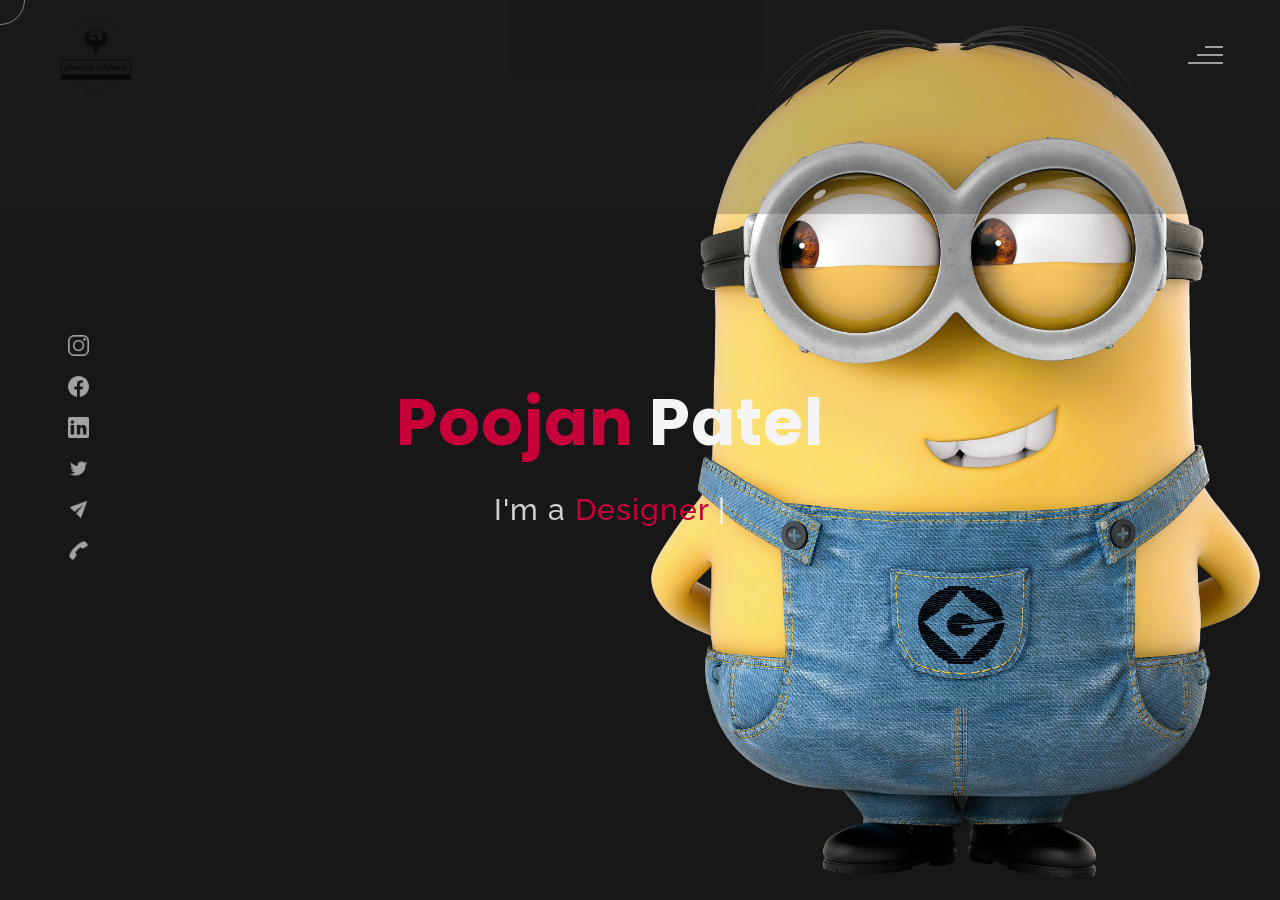
<file: index.html>
<!DOCTYPE html>
<html lang="en">
<head>
    <meta charset="UTF-8">
    <meta name="viewport" content="width=device-width, initial-scale=1.0">
    <meta name="description" content="Willy Wonkas - Personal Portfolio Website Template" />
	<meta name="keywords" content="blog, business card, creative, creative portfolio, cv theme, online resume, personal, portfolio, professional cv, responsive portfolio, resume, resume theme, vcard" />
	<meta name="author" content="willy wonka" />
    <title>Willy Wonkas - Personal Portfolio Website Template</title>
  <!--favicon-img--> 
   <link rel="icon" type="image/png" href="images/favicon.png">
   <!--favicon-img-->
   <!--main css file should not be removed -->
    <link rel="stylesheet" href="css/index.css">
    <!--main css file-->
    <script src="https://cdnjs.cloudflare.com/ajax/libs/gsap/3.2.6/gsap.min.js"></script>
</head>
<body>
    <!--contains all the div-->
    <div id="all">
    <!--mouse  follower-->
        <div class="cursor"></div>
    <!--mouse  follower-->
    <!--loader-->
        <div id="loader">
            <span class="color">Poojan </span>Patel 
        </div>
    <!--loader-end-->
    <!--link-screen-->
        <div id="breaker">
        </div>
        <div id="breaker-two">
        </div>
    <!--link-screen-->
        <!--Main-Section-->
        <!--Navigator-fullscreen-->
        <div id="navigation-content">
            <div class="logo">
                <img src="images/willy wonka logo.png" alt="logo">
            </div>
            <div class="navigation-close">
                <span class="close-first"></span>
                <span class="close-second"></span>
            </div>
            <div class="navigation-links">
                <a href="#" data-text="HOME" id="home-link" >HOME</a>
                <a href="#" data-text="ABOUT" id="about-link" >ABOUT</a>
                <a href="#" data-text="BLOG" id="blog-link" >BLOG</a>
                <a href="#" data-text="PORTFOLIO" id="portfolio-link" >PORTFOLIO</a>
                <a href="#" data-text="CONTACT" id="contact-link" >CONTACT</a>
            </div>
        </div>
        <!--Navigator-Fullscreen END-->
          <!--Home Page-->
        <!--Menubar-->
        <div id="navigation-bar">
            <img src="images/willy wonka logo.png" alt="logo">
            <div class="menubar">
                <span class="first-span"></span>
                <span class="second-span"></span>
                <span class="third-span"></span>
            </div>
        </div>
        <!--Menubar End-->
          <!--Header-->
        <div id="header">
            <div id="particles"></div>
              <!--Social Media Links-->
            <div class="social-media-links">
               <a href="https://www.instagram.com/"><img src="images/instagram logo.png" class="social-media" alt="instagram-logo"></a>
                <a href="https://www.facebook.com/"><img src="images/facebook logo.png" class="social-media" alt="facebook-logo"></a>
                <a href="https://www.linkedin.com/"><img src="images/linkedin logo.png" class="social-media" alt="linkedin-logo"></a>
                <a href="https://twitter.com/"><img src="images/twitter logo.png" class="social-media" alt="twitter-logo"></a>
                <a href="Mailto:sakarvadiyap@gmail.com"><img src="images/mail.png" alt="email-pic" class="social-media"></a>
                <a href="Tel:8469980341"><img src="images/call.png" alt="phone-pic" class="social-media"></a>
            </div>
            <!--Social Media Links end-->
            <div class="header-content">
                <div class="header-content-box">
                <div class="firstline"><span class="color">Poojan </span>Patel</div>
                <div class="secondline">
                I'm a
            <span class="txt-rotate color" data-period="1200"data-rotate='[ " Designer.", " Designer.", " Freelancer." ]'></span>
            <span class="slash">|</span>
        </div>   
            </div>
            </div>
            <!--header image-->
            <div class="header-image">
            <img src="images/man.webp" alt="man.webp">
            </div>
            <!--header image end-->
        </div>
           <!--Header End-->
        <!--HomePage End-->
        <!--Main-Section End-->
        <!--about-->
        <div id="about">
            <div class="color-changer">
            <div class="color-panel">
                <img src="images/gear.png" alt="">
            </div>
            <div class="color-selector">
                <div class="heading">Custom Colors</div>
                <div class="colors">
                    <ul >
                    <li>
                        <a href="#0" class="color-red " title="color-red"></a>
                    </li>
                    <li>
                        <a href="#0" class="color-purple" title="color-purple"></a>
                    </li>
                    <li>
                        <a href="#0" class="color-malt" title="color-malt"></a>
                    </li>
                    <li>
                        <a href="#0" class="color-green" title="color-green"></a>
                    </li>
                    <li>
                        <a href="#0" class="color-blue" title="color-blue"></a>
                    </li>
                    <li>
                        <a href="#0" class="color-orange" title="color-orange"></a>
                    </li>
                    </ul>
                </div>
            </div>
            </div>
            <!--about content-->
            <div id="about-content">
                <div class="about-header">
                    About <span class="color">Me</span>
                    <span class ="header-caption">Get to Know <span class="color"> me.</span></span>
                </div>
                <div class="about-main">
            <div class="about-first-paragraph wow">
            <!--about description-->
               <span class="about-first-line">
                    I'm creative 
                    <span class="txt-rotate color" data-period="12000"data-rotate='[ " Designer.", " Designer.", " Freelancer." ]'></span>
                     based in Gujarat , India </span>
                     <br>
               <span class="about-second-line"> With 2 years of experience as a professional Web developer, I have acquired the skills and knowledge necessary to make your project a success. I enjoy every step while working.</span>
               <div class="cv">
                <a href="#"><button>Download <span class="colors">CV</span></button></a>
            </div>
            </div>
            <!--about picture-->
            <div class="about-img">
                <img src="images/about.jpg" alt="Your Image">
            </div>
            </div>
    
            </div>
            <!--services start-->
            <div id="services">
                <div class="color-changer">
                    <div class="color-panel">
                        <img src="images/gear.png" alt="">
                    </div>
                    <div class="color-selector">
                        <div class="heading">Custom Colors</div>
                        <div class="colors">
                            <ul >
                            <li>
                                <a href="#0" class="color-red " title="color-red"></a>
                            </li>
                            <li>
                                <a href="#0" class="color-purple" title="color-purple"></a>
                            </li>
                            <li>
                                <a href="#0" class="color-malt" title="color-malt"></a>
                            </li>
                            <li>
                                <a href="#0" class="color-green" title="color-green"></a>
                            </li>
                            <li>
                                <a href="#0" class="color-blue" title="color-blue"></a>
                            </li>
                            <li>
                                <a href="#0" class="color-orange" title="color-orange"></a>
                            </li>
                            </ul>
                        </div>
                    </div>
                    </div>
            <!--services header-->
                    <div class="services-heading wow">
                        <span class="color">My</span> Services
                    </div>
            <!--services header end-->
            <!--services content-->
                    <div class="services-content">
                           <div class="service-one service wow">
                               <div class="service-img">
                               <img src="images/coding.png" alt="service-one">
                               </div>
                               <div class="service-description">
                                <h2>Web Devloping</h2>
                                <p>Expert web development services: creating dynamic, user-friendly websites tailored to your needs</p>
                               </div>
                           </div>
                           <div class="service-two service wow">
                               <div class="service-img">
                               <img src="images/instagram.png" alt="service-two">
                               </div>
                               <div class="service-description">
                                <h2>Social Media</h2>
                                <p>Strategic social media management: Engage, grow, and thrive with tailored content and targeted audience outreach.</p>
                               </div>
                           </div>
                           <div class="service-three service wow">
                            <div class="service-img">
                               <img src="images/bulb.png" alt="service-three">
                            </div>
                            <div class="service-description">
                                <h2>Creative Designing</h2>
                                <p>Innovative creative design solutions: Transforming ideas into captivating visuals that leave a lasting impression.</p>
                            </div>
                        </div>
                    </div>
            </div>
            <!--services content end-->
            <!--services end-->
            <div id="skills">
                <div class="skills-header">
                     My <span class="color"> Skills</span>
                </div>
                <div class="skills-content " style="text-align: center;">
                    <div class="skill-html skill">
                        <div class="skill-text">
                    <div class="html">
                        HTML/CSS
                    </div>
                        </div>
                    <div class="html-prog wow prog">
                 <div class="html-progress wow">95%</div>
                    </div>
                    </div>
                    <div class="skill-html skill">
                        <div class="skill-text">
                    <div class="html">
                      Javascript
                    </div>
                        </div>
                    <div class="html-prog wow prog">
                 <div class="js-progress wow">90%</div>
                    </div>
                    </div>
                    <div class="skill-html skill">
                        <div class="skill-text">
                    <div class="html">
                        Angular
                    </div>
                        </div>
                    <div class="html-prog wow prog">
                 <div class="angular-progress wow">80%</div>
                    </div>
                    </div>
                    <div class="skill-html skill">
                        <div class="skill-text">
                    <div class="html">
                        Node Js
                    </div>
                        </div>
                    <div class="html-prog wow prog">
                 <div class="node-progress wow">80%</div>
                    </div>
                    </div>
                    <div class="skill-html skill">
                        <div class="skill-text">
                    <div class="html">
                        SEO
                    </div>
                        </div>
                    <div class="html-prog wow prog">
                 <div class="seo-progress wow">94%</div>
                    </div>
                    </div>
                    <div class="skill-html skill">
                        <div class="skill-text">
                    <div class="html">
                        Nest Js
                    </div>
                        </div>
                    <div class="html-prog wow prog">
                 <div class="Nest-progress wow">80%</div>
                    </div>
                    </div>
                </div>
            </div>
    <!--copyright-section You Can Remove After Downloading-->
            <div class="footer">
             <div class="footer-text">
                 <img src="./images/copyright.png" alt="copyright-img" class="images" height="14px"> phoenix infotech
             </div>
            </div>
    <!--copyright-section-->
        </div>
        <!--about end-->
        <!--portfolio-->
        <div id="portfolio">
            <div class="color-changer">
                <div class="color-panel">
                    <img src="images/gear.png" alt="">
                </div>
                <div class="color-selector">
                    <div class="heading">Custom Colors</div>
                    <div class="colors">
                        <ul >
                        <li>
                            <a href="#0" class="color-red " title="color-red"></a>
                        </li>
                        <li>
                            <a href="#0" class="color-purple" title="color-purple"></a>
                        </li>
                        <li>
                            <a href="#0" class="color-malt" title="color-malt"></a>
                        </li>
                        <li>
                            <a href="#0" class="color-green" title="color-green"></a>
                        </li>
                        <li>
                            <a href="#0" class="color-blue" title="color-blue"></a>
                        </li>
                        <li>
                            <a href="#0" class="color-orange" title="color-orange"></a>
                        </li>
                        </ul>
                    </div>
                </div>
                </div>
            <div class="portfolio-header"> <span class="color"> My </span> Portfolio
            <span class ="header-caption"> Some Of My <span class="color"> Works</span></span></div>
             <div id="portfolio-content">
                 <div class="portfolio portfolio-first">
                     <div class="portfolio-image">
                        <img src="images/portfolio-first.jpg" alt="portfolio-first">
                     </div>
                     <div class="portfolio-text">
                         <h2>App Idea</h2>
                         <p>Lorem, ipsum dolor sit amet consectetur adipisicing elit. Ad ut optio repellat cupiditate 
                             expedita eius dignissimos. Id cumque placeat minima ad laudantium suscipit voluptatem ducimus</p>
                         <div class="button"><a href="#"><button><span class="index"> View Project<i class="gg-arrow-right"></i></span></button></a></div>
                     </div>
                 </div>
                 <div class="portfolio portfolio-second">
                    <div class="portfolio-image">
                        <img src="images/portfolio-second.jpg" alt="portfolio-second">
                    </div>
                    <div class="portfolio-text">
                        <h2>Web Designing</h2>
                        <p>Lorem ipsum dolor sit, amet consectetur adipisicing elit. Id cumque placeat minima ad laudantium suscipit
                             voluptatem ducimus. Id cumque placeat minima ad laudantium suscipit voluptatem ducimus</p>
                        <div class="button"><a href="#"><button><span class="index"> View Project<i class="gg-arrow-right"></i></span></button></a></div>
                    </div>
                </div>
             
                <div class="portfolio portfolio-third">
                    <div class="portfolio-image">
                        <img src="images/portfolio-third.jpg" alt="portfolio-third">
                    </div>
                    <div class="portfolio-text">
                        <h2>UI Designing</h2>
                        <p>Lorem, ipsum dolor sit amet consectetur adipisicing elit. Ad ut optio repellat cupiditate expedita eius dignissimos
                            .. Id cumque placeat minima ad laudantium suscipit voluptatem ducimus</p>
                        <div class="button"><a href="#"><button><span class="index"> View Project<i class="gg-arrow-right"></i></span></button></a></div>
                    </div>
                </div>
                <div class="portfolio portfolio-fourth">
                    <div class=" portfolio-image">
                        <img src="images/portfolio-fourth.jpg" alt="portfolio-fourth">
                    </div>
                    <div class="portfolio-text">
                        <h2>Wow Graphics</h2>
                        <p>Lorem, ipsum dolor sit amet consectetur adipisicing elit. Ad ut optio repellat cupiditate
                             expedita eius dignissimos. Id cumque placeat minima ad laudantium suscipit voluptatem ducimus</p>
                        <div class="button"><a href="#"><button><span class="index"> View Project<i class="gg-arrow-right"></i></span></button></a></div>
                    </div>
                </div>
                 </div>
                    <!--copyright-section You Can Remove After Downloading-->
            <div class="footer">
                <div class="footer-text">
                    <img src="./images/copyright.png" alt="copyright-img" class="images" height="14px"> phoenix infotech
                </div>
               </div>
       <!--copyright-section-->
             </div>
        <!--portfolio end-->
        <!--blog-->
        <div id="blog">
            <div class="color-changer">
                <div class="color-panel">
                    <img src="images/gear.png" alt="">
                </div>
                <div class="color-selector">
                    <div class="heading">Custom Colors</div>
                    <div class="colors">
                        <ul >
                        <li>
                            <a href="#0" class="color-red " title="color-red"></a>
                        </li>
                        <li>
                            <a href="#0" class="color-purple" title="color-purple"></a>
                        </li>
                        <li>
                            <a href="#0" class="color-malt" title="color-malt"></a>
                        </li>
                        <li>
                            <a href="#0" class="color-green" title="color-green"></a>
                        </li>
                        <li>
                            <a href="#0" class="color-blue" title="color-blue"></a>
                        </li>
                        <li>
                            <a href="#0" class="color-orange" title="color-orange"></a>
                        </li>
                        </ul>
                    </div>
                </div>
                </div>
        <div class="blog-header"> Blogs</span>
            <span class ="header-caption"> My Latest <span class="color"> blog posts.</span></span></div>
            <div class="blog-content">
                 <div class="blogs">
                     <a href="#">
                     <div class="img">
                         <img src="images/post-one.jpg" alt="blog-one">
                        <div class="blog-date">8 May,20</div>
                     </div>
                     <div class="blog-text">
                         <h3>Harleys In Hawaai</h3>
                         <p>Lorem ipsum dolor sit amet consectetur adipisicing elit. Possimus alias dolore recusandae illum, corrupti quo 
                             veniam saepe aliquid! Quis voluptates ratione consequuntur vel, perferendis cum provident? Magnam fugiat voluptas
                              libero.</p>
                     </div></a>
                 </div>      
                 <div class="blogs">
                    <a href="#">
                    <div class="img">
                        <img src="images/post-two.jpg" alt="blog-two">
                        <div class="blog-date">16 Jan,20</div>
                    </div>
                    <div class="blog-text">
                        <h3>Key To Be Productive</h3>
                        <p>Lorem ipsum dolor, sit amet consectetur adipisicing elit. Incidunt maiores, 
                            recusandae cupiditate ducimus a non tempora, architecto obcaecati eaque ipsum assumenda harum dolorum iusto tenetur
                             eius eligendi dolor magnam sit!</p>
                    </div></a>
                </div>      
                <div class="blogs">
                    <a href="#">
                    <div class="img">
                        <img src="images/post-three.jpg" alt="blog-three">
                        <div class="blog-date">30 Nov,19</div>
                    </div>
                    <div class="blog-text">
                        <h3>Caffeine Addict</h3>
                        <p>Lorem ipsum, dolor sit amet consectetur adipisicing elit. Nemo nostrum impedit 
                            ipsam perspiciatis ratione sapiente quasi optio reprehenderit, labore consequuntur suscipit cum quas.
                             Officiis dolorem asperiores, ut necessitatibus quas doloremque?</p>
                    </div></a>
                </div>
                <div class="blogs">
                    <a href="#">
                    <div class="img">
                        <img src="images/post-four.jpg" alt="blog-four">
                        <div class="blog-date">6 Jul,19</div>
                    </div>
                    <div class="blog-text">
                        <h3>Web Development</h3>
                        <p>Lorem ipsum dolor sit amet consectetur adipisicing elit. Dolorem, veniam ratione quam vitae,
                             quibusdam explicabo rem debitis velit ipsa repellat, impedit nulla fuga? Amet corporis praesentium quae.
                              Sed, quibusdam necessitatibus.</p>
                    </div></a>
                </div>  
                <div class="blogs">
                    <a href="#">
                    <div class="img">
                        <img src="images/post-five.jpg" alt="blog-five">
                        <div class="blog-date">1 Jun,19</div>
                    </div>
                    <div class="blog-text">
                        <h3>Work From Home</h3>
                        <p>Lorem ipsum dolor sit amet consectetur adipisicing elit. Fuga sunt eum necessitatibus rem 
                            dignissimos nulla mollitia cumque, provident officiis non vitae? Animi aut doloremque illum, soluta hic minus 
                            sint explicabo..</p>
                    </div></a>
                </div>  
                <div class="blogs">
                    <a href="#">
                    <div class="img">
                        <img src="images/post-six.jpg" alt="blog-six">
                        <div class="blog-date">28 Feb,19</div>
                    </div>
                    <div class="blog-text">
                        <h3>Business Trip</h3>
                        <p>Lorem ipsum dolor sit amet consectetur adipisicing elit. Explicabo tempora dolorum fuga ratione, unde, 
                            ex quaerat iste numquam nemo nihil nobis rem sint quia recusandae dignissimos quos ut rerum nam.</p>
                    </div></a>
                </div>        
            </div>
               <!--copyright-section You Can Remove After Downloading-->
               <div class="footer">
                <div class="footer-text">
                    <img src="./images/copyright.png" alt="copyright-img" class="images" height="14px"> phoenix infotech
                </div>
               </div>
       <!--copyright-section-->
        </div>
        <!--blog end-->
        <!--contact-->
     <div id="contact">
        <div class="color-changer">
            <div class="color-panel">
                <img src="images/gear.png" alt="">
            </div>
            <div class="color-selector">
                <div class="heading">Custom Colors</div>
                <div class="colors">
                    <ul >
                    <li>
                        <a href="#0" class="color-red " title="color-red"></a>
                    </li>
                    <li>
                        <a href="#0" class="color-purple" title="color-purple"></a>
                    </li>
                    <li>
                        <a href="#0" class="color-malt" title="color-malt"></a>
                    </li>
                    <li>
                        <a href="#0" class="color-green" title="color-green"></a>
                    </li>
                    <li>
                        <a href="#0" class="color-blue" title="color-blue"></a>
                    </li>
                    <li>
                        <a href="#0" class="color-orange" title="color-orange"></a>
                    </li>
                    </ul>
                </div>
            </div>
            </div>
         <div class="contact-header">Contact <span class="color"> Me</span>
        <div class="contact-header-caption"> <span class="color"> Get</span> In Touch.</div></div>
        <div class="contact-content">
            <!--Contact form-->
             <div class="contact-form">
                 <div class="form-header">
                     Message Me
                 </div>
                 <form id="myForm" action="#">
                    <div class="input-line">
                        <input  id="name" type="text" placeholder="Name" class="input-name">
                        <input id="email" type="email" placeholder="Email"  class="input-name">
                    </div>
                    <input type="text" id="subject" placeholder="subject" class="input-subject">
                    <textarea id ="body" class="input-textarea" placeholder="message"></textarea>
                    <button type="button" id ="submit" value="send">Submit</button>
                 </form>
               
             </div>
            <!--Contact form-->
            <!--Contact information-->
             <div class="contact-info">
                <div class="contact-info-header">
                    Contact Info
                </div>
                <div class="contact-info-content">
                <div class="contect-info-content-line">
                    <img src="./images/icon-name.png" class="icon" alt="name-icon">
                    <div class="contact-info-icon-text">
                        <h6>Name</h6>
                        <p>Poojan Patel</p>
                  </div>
                </div>
                <div class="contect-info-content-line">
                  <img src="./images/icon-location.png" class="icon" alt="location-icon">
                  <div class="contact-info-icon-text">
                      <h6>Location</h6>
                      <p>Gujarat, India</p>
                </div>
              </div>
              <div class="contect-info-content-line">
                  <img src="./images/icon-phone.png" class="icon" alt="phone-icon">
                  <div class="contact-info-icon-text">
                      <h6>Call</h6>
                      <p>+91 84699 80341</p>
                </div>
              </div>
              
              <div class="contect-info-content-line">
                  <img src="./images/icon-email.png" class="icon" alt="email-icon">
                  <div class="contact-info-icon-text">
                      <h6>Email</h6>
                      <p>sakarvadiyap@gmail.com</p>
                </div>
              </div>
                </div>
            <!--Contact information end-->
           </div>
        </div>
                    <!--copyright-section You Can Remove After Downloading-->
                    <div class="footer">
                        <div class="footer-text">
                            <img src="./images/copyright.png" alt="copyright-img" class="images" height="14px"> phoenix infotech
                        </div>
                       </div>
               <!--copyright-section-->
     </div>
        <!--contact end-->
    </div>
    <!--all the divisions-->
    <script src="js/jquery.min.js"></script>
    <script src="js/index.js"></script>


</body>
</html>
</file>
